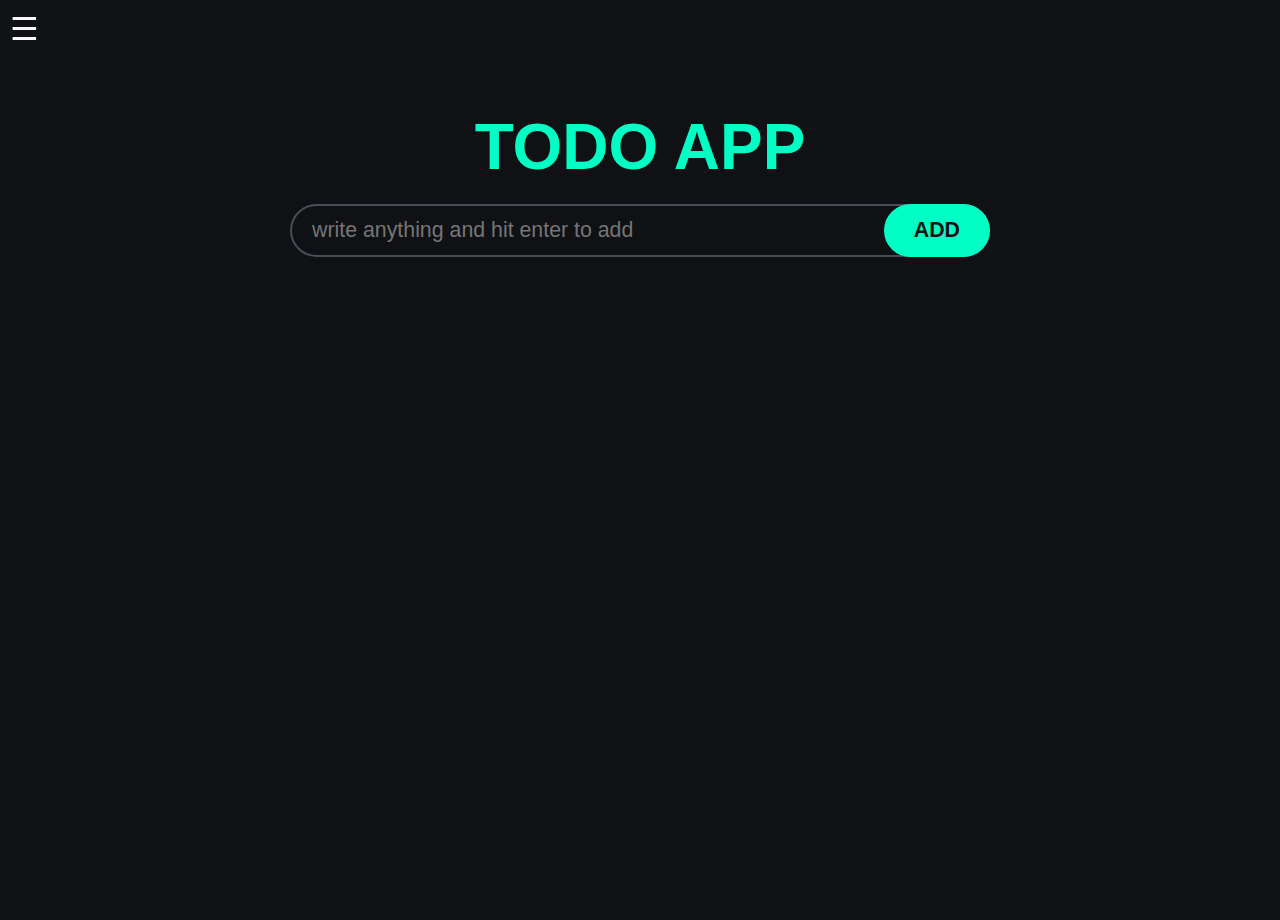
<file: index.html>
<!DOCTYPE html>
<html lang="en">
<head>
    <meta charset="UTF-8">
    <meta name="viewport" content="width=device-width, initial-scale=1.0">
    <title>Todo App</title>
    <link rel="icon" type="image/png" href="../images/favicon.png">
    <link rel="stylesheet" href="style.css">
    <script src="app.js" defer></script>
</head>
<body>
    <div id="mySidenav" class="sidenav">
        <a href="javascript:void(0)" class="closebtn" onclick="closeNav()">&times;</a>
        <a href="notes.html">Notes App</a>
        <a href="https://systemgnwn.github.io/portofolio/">About</a>
    </div>
    <span class="openbtn" onclick="openNav()">&#9776;</span>
    <h1>Todo App</h1>
    <div class="wrapper">
        <form>
            <input id="todo-input" type="text" 
            placeholder="write anything and hit enter to add" autocomplete="off">
            <button id="add-button">ADD</button>
        </form>
    
        <ul id="todo-list">
            <!-- <li class="todo">
                <input type="checkbox" id="todo-1">
                <label class="custom-checkbox" for="todo-1">
                    <svg fill="transparent" xmlns="http://www.w3.org/2000/svg" height="24" viewBox="0 -960 960 960" width="24">
                        <path d="M382-240 154-468l57-57 171 171 367-367 57 57-424 424Z"/>
                    </svg>
                </label>
                <label for="todo-1" class="todo-text">
                    webdev project with html, css and js
                </label>
                <button class="delete-button">
                    <svg fill="var(--secondary-color)" xmlns="http://www.w3.org/2000/svg" height="24" viewBox="0 -960 960 960" width="24">
                        <path d="M280-120q-33 0-56.5-23.5T200-200v-520h-40v-80h200v-40h240v40h200v80h-40v520q0 33-23.5 56.5T680-120H280Zm400-600H280v520h400v-520ZM360-280h80v-360h-80v360Zm160 0h80v-360h-80v360ZM280-720v520-520Z"/>
                    </svg>
                </button>
            </li>
            <li class="todo">
                <input type="checkbox" id="todo-2">
                <label class="custom-checkbox" for="todo-2">
                    <svg fill="transparent" xmlns="http://www.w3.org/2000/svg" height="24" viewBox="0 -960 960 960" width="24">
                        <path d="M382-240 154-468l57-57 171 171 367-367 57 57-424 424Z"/>
                    </svg>
                </label>
                <label for="todo-2" class="todo-text">
                    webdev project with html, css and js
                </label>
                <button class="delete-button">
                    <svg fill="var(--secondary-color)" xmlns="http://www.w3.org/2000/svg" height="24" viewBox="0 -960 960 960" width="24">
                        <path d="M280-120q-33 0-56.5-23.5T200-200v-520h-40v-80h200v-40h240v40h200v80h-40v520q0 33-23.5 56.5T680-120H280Zm400-600H280v520h400v-520ZM360-280h80v-360h-80v360Zm160 0h80v-360h-80v360ZM280-720v520-520Z"/>
                    </svg>
                </button>
            </li> -->
        </ul>
    </div>
</body>
</html>
</file>
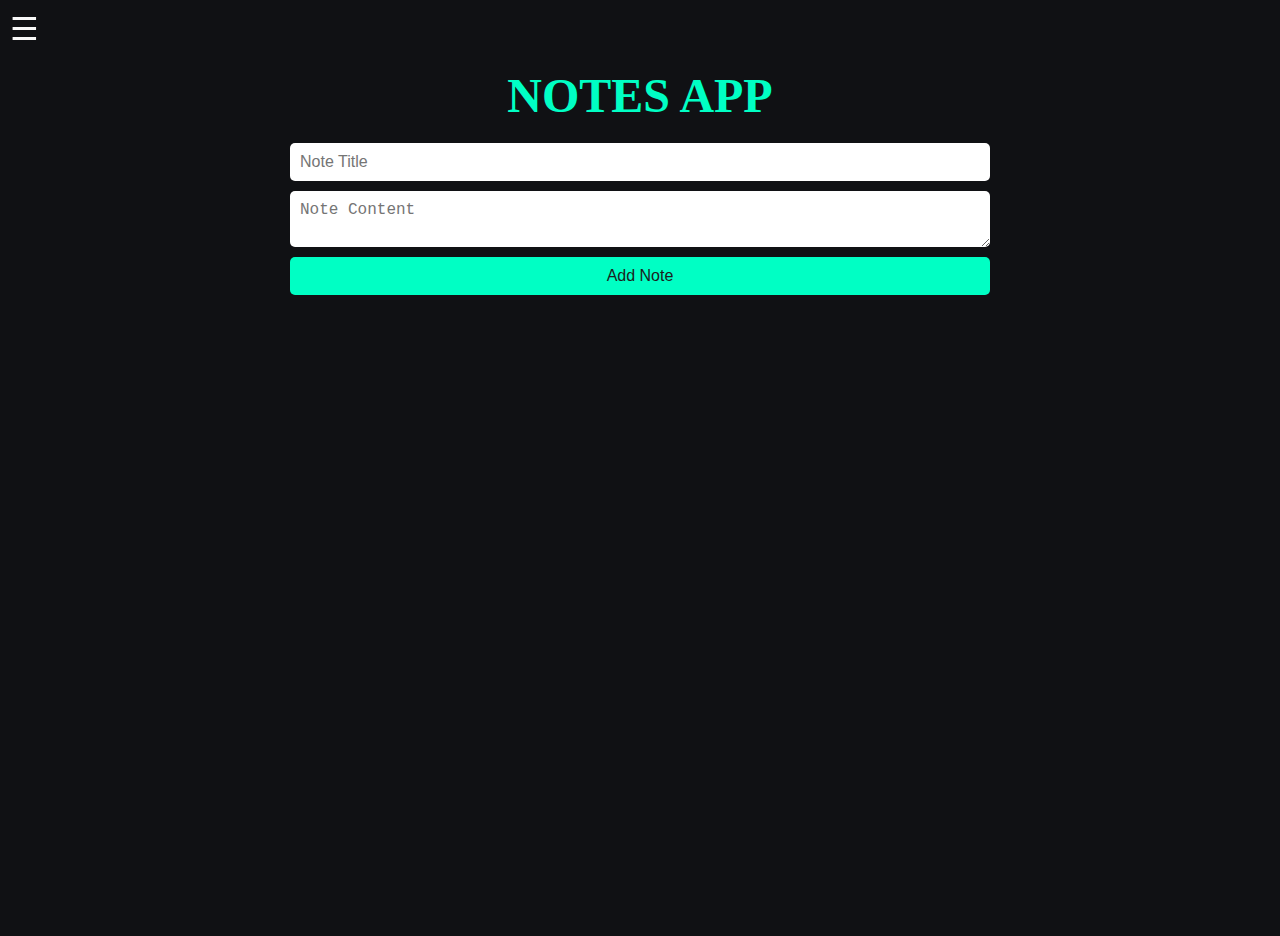
<file: notes.html>
<!DOCTYPE html>
<html lang="en">
<head>
    <meta charset="UTF-8">
    <meta name="viewport" content="width=device-width, initial-scale=1.0">
    <title>Notes App</title>
    <link rel="icon" type="image/png" href="../images/favicon.png">
    <link rel="stylesheet" href="notes.css">
    <script src="notes.js" defer></script>
</head>
<body>
    <div id="mySidenav" class="sidenav">
        <a href="javascript:void(0)" class="closebtn" onclick="closeNav()">&times;</a>
        <a href="index.html">Todo App</a>
        <a href="https://systemgnwn.github.io/portofolio/">About</a>
    </div>
    <span class="openbtn" onclick="openNav()">&#9776;</span>
    <h1>Notes App</h1>
    <div class="wrapper">
        <form id="note-form">
            <input type="text" id="note-title" placeholder="Note Title" required>
            <textarea id="note-content" placeholder="Note Content" required></textarea>
            <button type="submit">Add Note</button>
        </form>
        <ul id="notes-list">
            <!-- Notes will be dynamically added here -->
        </ul>
    </div>
</body>
</html>
</file>
<file: style.css>
.sidenav {
    height: 100%;
    width: 0;
    position: fixed;
    top: 0;
    left: 0;
    background-color: var(--sidenav-color);
    overflow-x: hidden;
    transition: 0.5s;
    padding-top: 60px;
    box-shadow: 2px 0 5px rgba(0, 0, 0, 0.3);
}

.sidenav a {
    padding: 8px 16px;
    text-decoration: none;
    font-size: 1.2rem;
    color: var(--text-color);
    display: block;
    transition: 0.3s;
}

.sidenav a:hover {
    background-color: var(--accent-color);
    color: var(--background);
}

.sidenav .closebtn {
    position: absolute;
    top: 0;
    right: 25px;
    font-size: 2rem;
    margin-left: 50px;
    padding: 0 0;
}

.openbtn {
    font-size: 1.5rem;
    cursor: pointer;
    background-color: var(--sidenav-color);
    color: var(--text-color);
    padding: 0 0;
    border: none;
    position: fixed;
    top: 10px;
    left: 10px;
    z-index: 1000;
}

.openbtn:hover {
    background-color: var(--accent-color);
    color: var(--background);
}

.openbtn:hover {
    background-color: var(--accent-color);
    color: var(--background);
}

:root{
    --background: #101114;
    --primary-color: #1C1D20;
    --secondary-color: #4A4D57;
    --accent-color: #00FFC4;
    --text-color: #F9F9F9;
    --sidebar-color: #101114;
}
*{
    margin: 0;
    padding: 0;
}
html{
  font-family: 'Segoe UI', Tahoma, Geneva, Verdana, sans-serif;
  font-size: 16pt;
  color: var(--text-color);
}
body{
    min-height: 100vh;
    padding: 10px;
    background-color: var(--background);
    display: flex;
    flex-direction: column;
    align-items: center;
}
h1{
    margin-top: 100px;
    margin-bottom: 20px;
    font-size: 3rem;
    font-weight: 800;
    text-transform: uppercase;
    text-align: center;
    color: var(--accent-color);
}
.wrapper{
    width: 700px;
    max-width: 100%;
    display: flex;
    flex-direction: column;
    gap: 10px;
}
#todo-input{
    box-sizing: border-box;
    padding: 12px 20px;
    width: 100%;
    background: none;
    border: 2px solid var(--secondary-color);
    border-radius: 1000px;
    font: inherit;
    color: var(--text-color);
    caret-color: var(--accent-color);
}
#todo-input:focus{
    outline: none;
}
form{
    position: relative;
}
#add-button{
    position: absolute;
    top: 0;
    right: 0;

    background-color: var(--accent-color);
    height: 100%;
    padding: 0 30px;
    border: none;
    border-radius: 1000px;
    font: inherit;
    font-weight: 600;
    color: var(--background);
    cursor: pointer;
}
.todo{
    margin-bottom: 10px;
    padding: 0 16px;
    background-color: var(--primary-color);
    border-radius: 15px;
    display: flex;
    align-items: center;
}
.todo .todo-text{
    padding: 15px;
    padding-right: 0;
    flex-grow: 1;
    transition: 200ms ease;
}
.delete-button{
    padding: 3px;
    background: none;
    border: none;
    display: flex;
    justify-content: center;
    align-items: center;
    cursor: pointer;
}
.delete-button svg{
    transition: 200ms ease;
}
.delete-button:hover svg{
    fill: #ff0033;
}
.custom-checkbox{
    border: 2px solid var(--accent-color);
    border-radius: 50%;
    min-height: 20px;
    min-width: 20px;
    display: flex;
    justify-content: center;
    align-items: center;
    flex-shrink: 0;
    transition: 200ms ease;
    cursor: pointer;
}
input[type="checkbox"]:checked ~ .custom-checkbox{
    background-color: var(--accent-color);
}
input[type="checkbox"]:checked ~ .custom-checkbox svg{
    fill: var(--primary-color);
}
input[type="checkbox"]:checked ~ .todo-text{
    text-decoration: line-through;
    color: var(--secondary-color);
}
input[type="checkbox"]{
    display: none;
}
@media(max-width: 500px){
    html{
        font-size: 12pt;
    }
    #add-button{
        position: unset;
        width: 100%;
        margin-top: 10px;
        padding: 15px;
        height: auto;
    }
    h1{
        margin-top: 50px;
        font-size: 15vw;
    }
}
</file>
<file: notes.css>
.sidenav {
    height: 100%;
    width: 0;
    position: fixed;
    top: 0;
    left: 0;
    background-color: var(--sidenav-color);
    overflow-x: hidden;
    transition: 0.5s;
    padding-top: 60px;
    box-shadow: 2px 0 5px rgba(0, 0, 0, 0.3);
}

.sidenav a {
    padding: 8px 16px;
    text-decoration: none;
    font-size: 1.2rem;
    color: var(--text-color);
    display: block;
    transition: 0.3s;
}

.sidenav a:hover {
    background-color: var(--accent-color);
    color: var(--background);
}

.sidenav .closebtn {
    position: absolute;
    top: 0;
    right: 25px;
    font-size: 3rem;
    margin-left: 50px;
    padding: 0 0;
}

.openbtn {
    font-size: 2rem;
    cursor: pointer;
    background-color: var(--sidenav-color);
    color: var(--text-color);
    padding: 0 0;
    border: none;
    position: fixed;
    top: 10px;
    left: 10px;
    z-index: 1000;
}

.openbtn:hover {
    background-color: var(--accent-color);
    color: var(--background);
}

:root{
    --background: #101114;
    --primary-color: #1C1D20;
    --secondary-color: #4A4D57;
    --accent-color: #00FFC4;
    --sidebar-color: #101114;
    --text-color: #F9F9F9;
    --sticky-note-bg: #00FFC4;
    --sticky-note-shadow: rgba(0, 0, 0, 0.2);
}

body {
    min-height: 100vh;
    padding: 10px;
    background-color: var(--background);
    display: flex;
    flex-direction: column;
    align-items: center;
}

h1 {
    margin-top: 50px;
    margin-bottom: 20px;
    font-size: 3rem;
    font-weight: 800;
    text-transform: uppercase;
    text-align: center;
    color: var(--accent-color);
}

.wrapper {
    width: 700px;
    max-width: 100%;
    display: flex;
    flex-direction: column;
    gap: 10px;
}

form {
    display: flex;
    flex-direction: column;
    gap: 10px;
    margin-bottom: 20px;
}

form input, form textarea, form button {
    padding: 10px;
    border: none;
    border-radius: 5px;
    font-size: 1rem;
}

form button {
    background-color: var(--accent-color);
    color: var(--primary-color);
    cursor: pointer;
}

ul, li {
    list-style: none;
    padding: 0;
    margin: 0;
}

ul {
    display: flex;
    flex-wrap: wrap;
    gap: 10px;
    justify-content: center;
}

ul li {
    position: relative;
    background-color: var(--sticky-note-bg);
    color: var(--primary-color);
    padding: 15px;
    border-radius: 5px;
    width: 200px;
    height: 200px;
    box-shadow: 5px 5px 15px var(--sticky-note-shadow);
    transition: transform 0.2s, box-shadow 0.2s;
}

ul li:hover {
    transform: scale(1.05);
    box-shadow: 10px 10px 20px var(--sticky-note-shadow);
}

ul li a {
    text-decoration: none;
    color: inherit;
    display: block;
    width: 100%;
    height: 100%;
    overflow: hidden;
    text-overflow: ellipsis;
    white-space: wrap;
}

ul li h2 {
    font-weight: bold;
    font-size: 1.2rem;
    margin-bottom: 10px;
}

ul li p {
    font-size: 1rem;
    line-height: 1.2;
    overflow: hidden;
    text-overflow: ellipsis;
    white-space: pre-wrap;
}

ul li button {
    position: absolute;
    top: 5px;
    right: 5px;
    background: none;
    border: none;
    color: var(--primary-color);
    cursor: pointer;
    font-size: 1.2rem;
}
</file>
